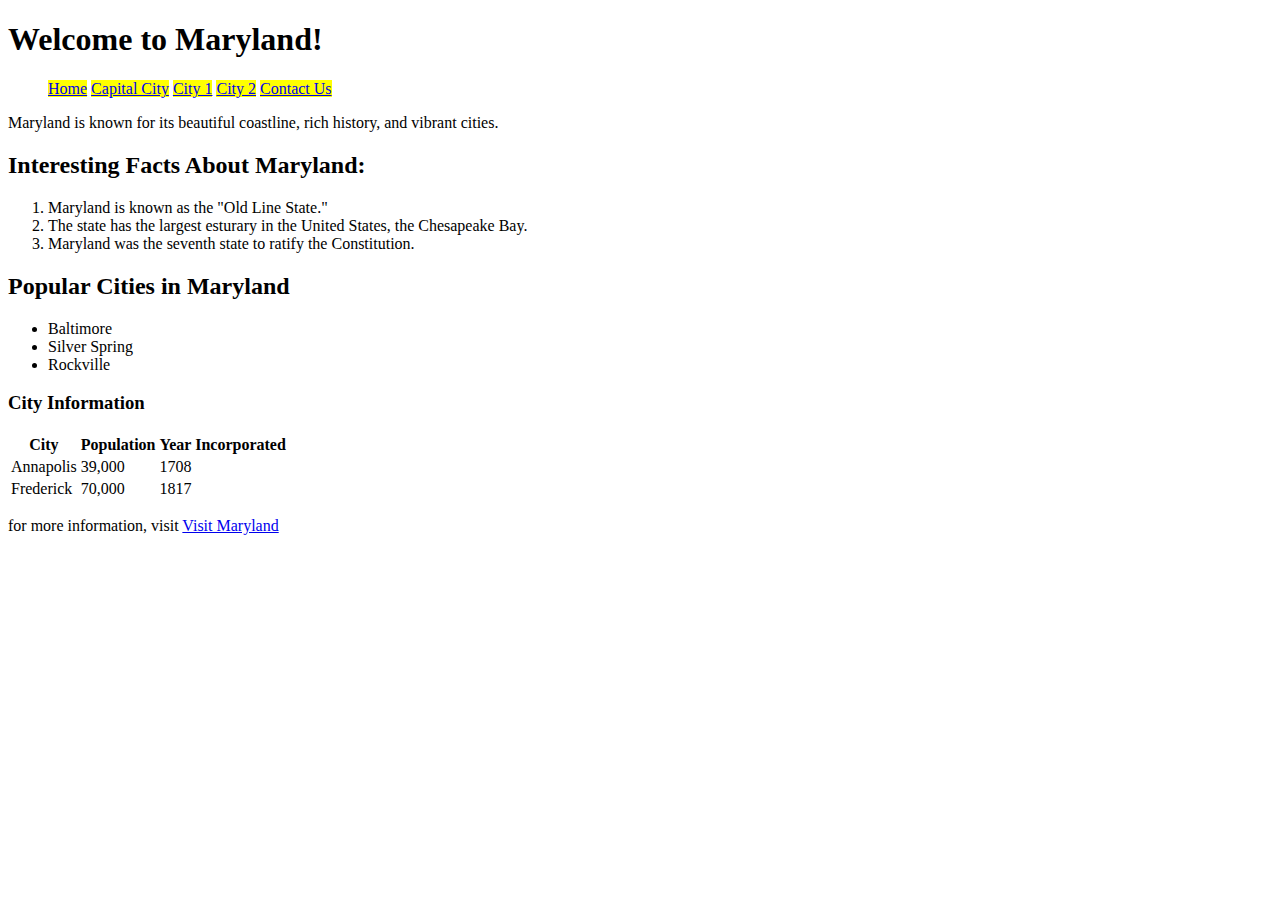
<file: index.html>
<!DOCTYPE html>
<html lang="en">
  <head>
    <meta charset="UTF-8" />
    <meta name="viewport" content="width=device-width, initial-scale=1.0" />
    <link rel="stylesheet" href="style.css" />
    <title>Welcome to Maryland</title>
  </head>
  <body>

    <header>
        <h1>Welcome to Maryland!</h1>
        <nav>
            <ul><li><a href="index.html">Home</a></li>
                <li><a href="capital.html">Capital City</a></li>
                <li><a href="city1.html">City 1</a></li>
                <li><a href="city2.html">City 2</a></li>
                <li><a href="form.html">Contact Us</a></li>


            </ul>
        </nav>

    </header>
    
    <p>
      Maryland is known for its beautiful coastline, rich history, and vibrant
      cities.
    </p>

    <h2>Interesting Facts About Maryland:</h2>

    <ol>
      <li>Maryland is known as the "Old Line State."</li>

      <li>
        The state has the largest esturary in the United States, the Chesapeake
        Bay.
      </li>

      <li>Maryland was the seventh state to ratify the Constitution.</li>
    </ol>

    <h2>Popular Cities in Maryland</h2>

    <ul>
      <li>Baltimore</li>

      <li>Silver Spring</li>

      <li>Rockville</li>
    </ul>

    <h3>City Information</h3>

    <table>
      <tr>
        <th>City</th>
        <th>Population</th>
        <th>Year Incorporated</th>
      </tr>
      <tr>
        <td>Annapolis</td>
        <td>39,000</td>
        <td>1708</td>
      </tr>
      <tr>
        <td>Frederick</td>
        <td>70,000</td>
        <td>1817</td>
      </tr>
    </table>

    <p>
      for more information, visit
      <a href="https://www.visitmaryland.org" target="_blank">
        Visit Maryland
      </a>
    </p>

    <script src="index.js"></script>
</html>
</file>
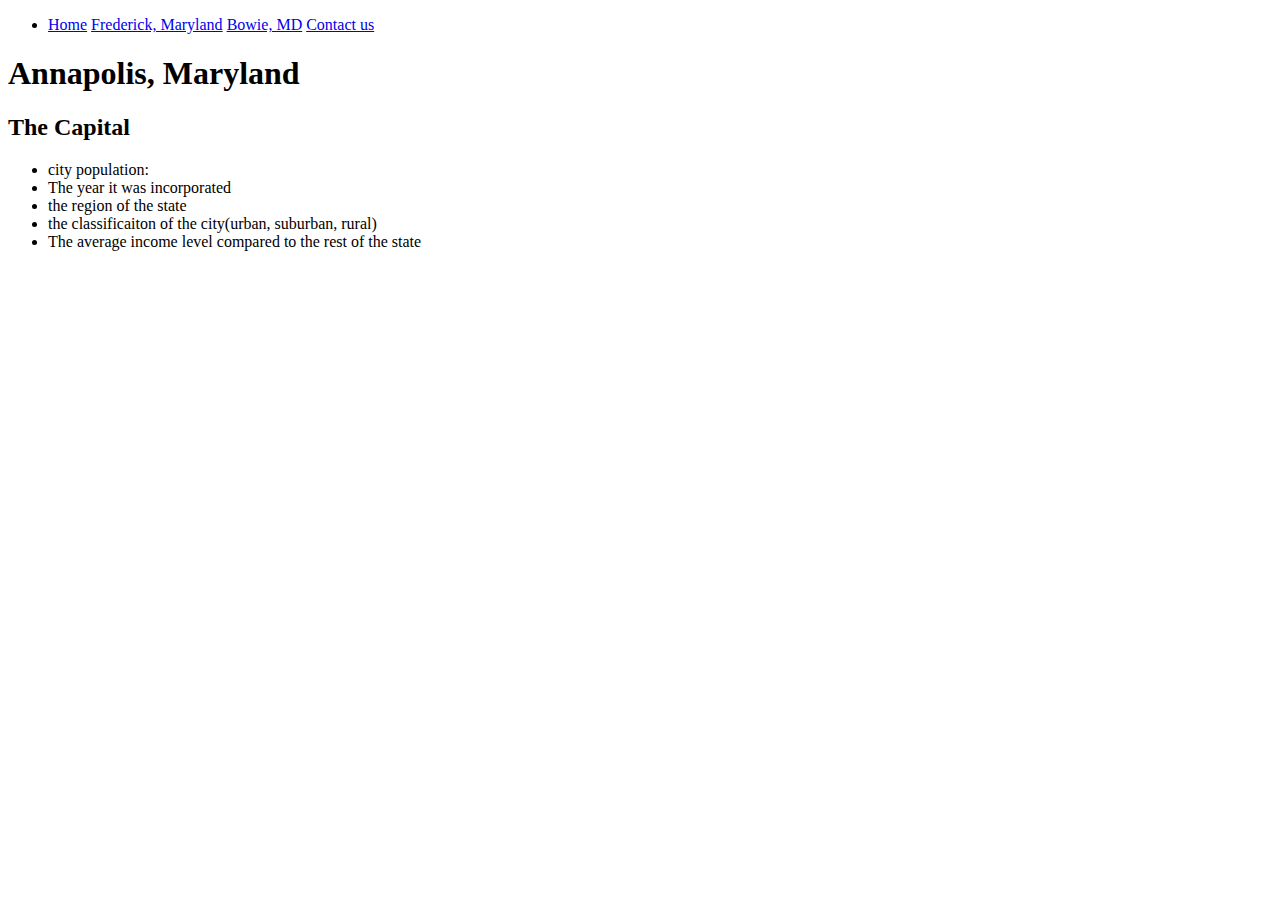
<file: capital.html>
<!DOCTYPE html>
<html lang="en">
  <head>
    <meta charset="UTF-8" />
    <meta name="viewport" content="width=device-width, initial-scale=1.0" />
    <title>Capital City - Annapolis</title>
  
  </head>
  <body>

    <header>
        <nav>

            <ul>
                <li>
                    <a href="index.html">Home</a>
                    <a href="city1.html">Frederick, Maryland</a>
                    <a href="city2.html">Bowie, MD</a>
                    <a href="form.html">Contact us</a>
                </li>
            </ul>
        </nav>
    </header>

    <section>

        
    </section>
    <h1>Annapolis, Maryland</h1>
    <h2>The Capital</h2>   
    
    <p>
        <ul>
            <li>
                city population:
            </li>
    
            <li>
                The year it was incorporated
            </li>
    
            <li>
                the region of the state
            </li>
    
            <li>
                the classificaiton of the city(urban, suburban, rural)
            </li>
    
            <li>
                The average income level compared to the rest of the state
    
            </li>
        </ul>
    </p>

  </body>
</html>
</file>
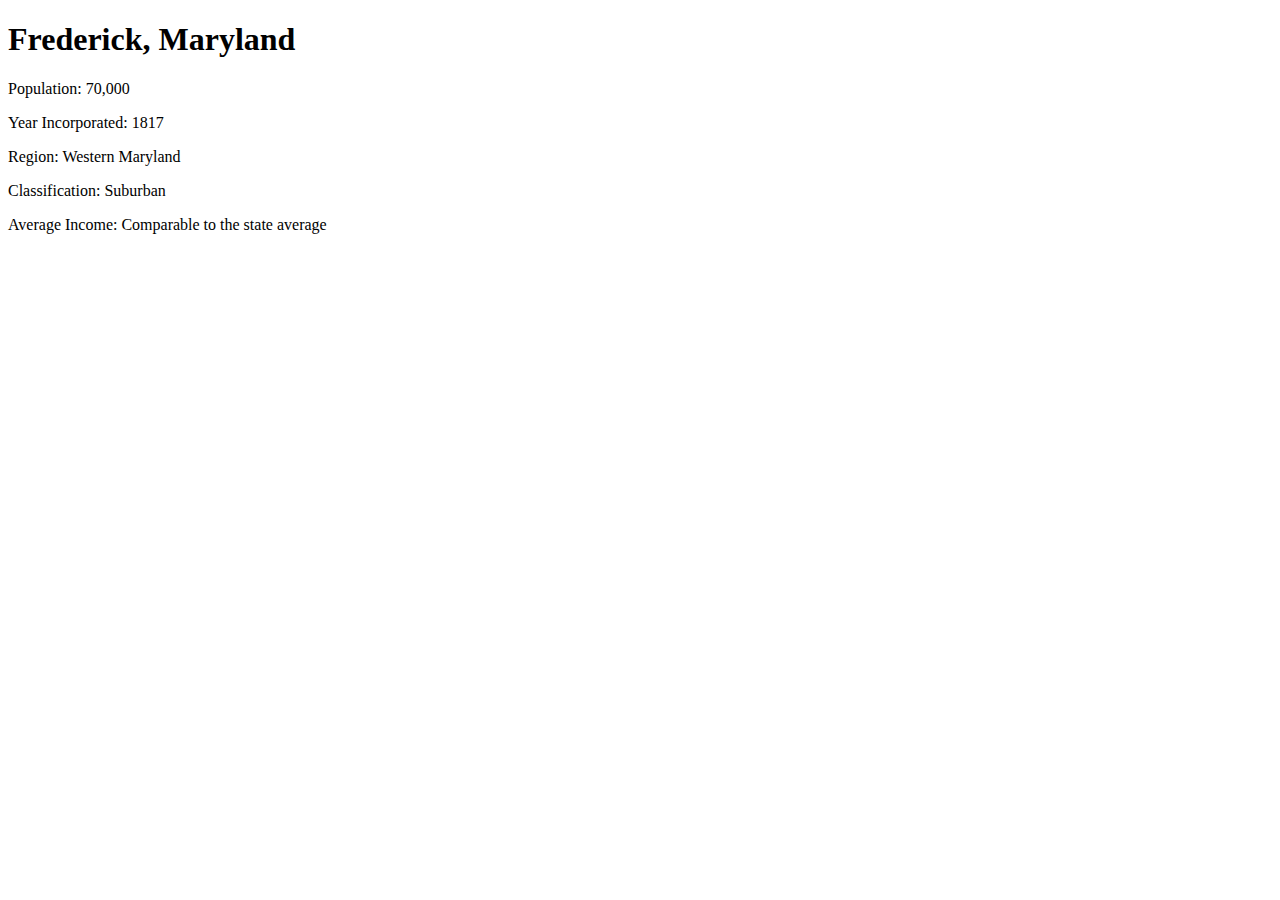
<file: city1.html>
<!DOCTYPE html>
<html lang="en">
  <head>
    <meta charset="UTF-8" />
    <meta name="viewport" content="width=device-width, initial-scale=1.0" />
    <title>Document</title>
  </head>
  <body>
    <h1>Frederick, Maryland</h1>
    <p>Population: 70,000</p>
    <p>Year Incorporated: 1817</p>
    <p>Region: Western Maryland</p>
    <p>Classification: Suburban</p>
    <p>Average Income: Comparable to the state average</p>
  </body>
</html>
</file>
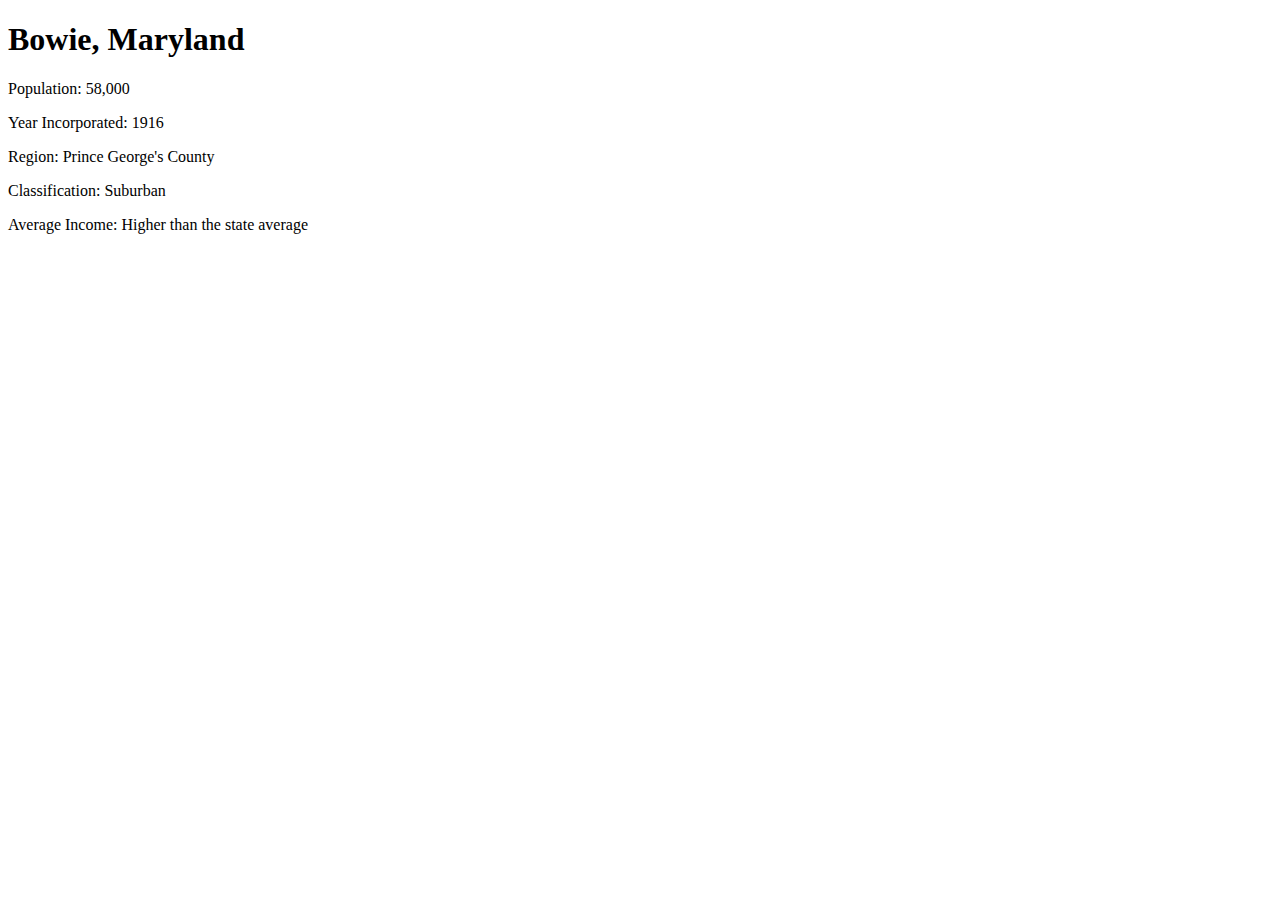
<file: city2.html>
<!DOCTYPE html>
<html lang="en">
  <head>
    <meta charset="UTF-8" />
    <meta name="viewport" content="width=device-width, initial-scale=1.0" />
    <title>Document</title>
  </head>
  <body>
    <h1>Bowie, Maryland</h1>
    <p>Population: 58,000</p>
    <p>Year Incorporated: 1916</p>
    <p>Region: Prince George's County</p>
    <p>Classification: Suburban</p>
    <p>Average Income: Higher than the state average</p>
  </body>
</html>
</file>
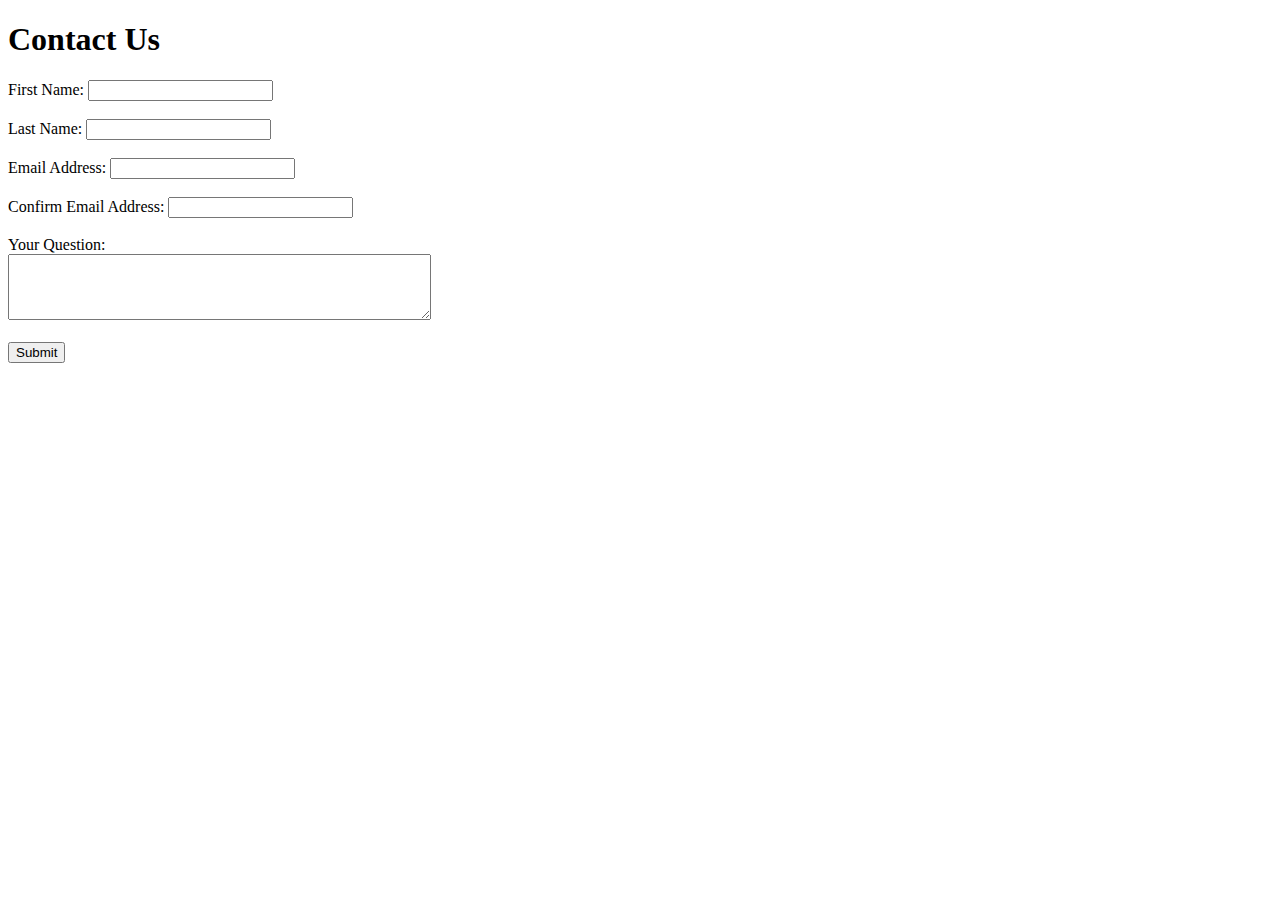
<file: form.html>
<!DOCTYPE html>
<html lang="en">
  <head>
    <meta charset="UTF-8" />
    <meta name="viewport" content="width=device-width, initial-scale=1.0" />
    <title>Document</title>
  </head>
  <body>
    <h1>Contact Us</h1>
    <form>
      <label for="first-name">First Name:</label>
      <input
        type="text"
        id="first-name"
        name="first-name"
        required
      /><br /><br />

      <label for="last-name">Last Name:</label>
      <input type="text" id="last-name" name="last-name" required /><br /><br />

      <label for="email">Email Address:</label>
      <input type="email" id="email" name="email" required /><br /><br />

      <label for="confirm-email">Confirm Email Address:</label>
      <input
        type="email"
        id="confirm-email"
        name="confirm-email"
        required
      /><br /><br />

      <label for="question">Your Question:</label><br />
      <textarea id="question" name="question" rows="4" cols="50"></textarea
      ><br /><br />

      <input type="submit" value="Submit" />
    </form>

    <script src="index.js"></script>
  </body>
</html>
</file>
<file: style.css>
nav ul li {
  display: inline;
  text-align: center;
  list-style-type: none;
  margin: 0;
  padding: 0;
  overflow: hidden;
  background-color: yellow;
}
</file>
